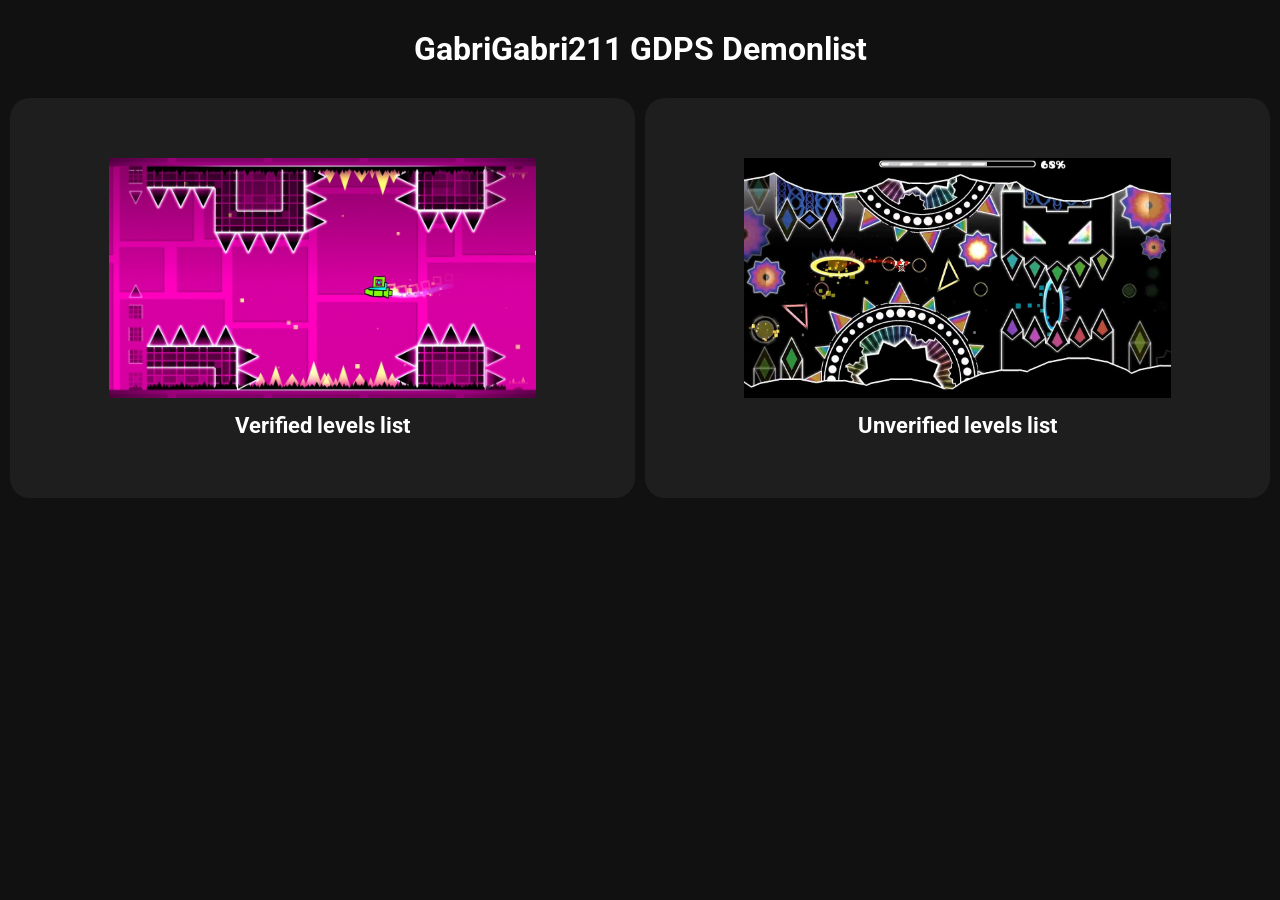
<file: index.html>
<!DOCTYPE html>
<html lang="en">
<head>
  <meta charset="UTF-8">
  <meta name="viewport" content="width=device-width, initial-scale=1.0">
  <title>GabriGabri211 GDPS Demonlist</title>

  <!-- Roboto Font -->
  <link href="https://fonts.googleapis.com/css2?family=Roboto:wght@400;700&display=swap" rel="stylesheet">

  <link rel="stylesheet" href="style.css">
</head>

<body>

<header>
  <h1 class="title">GabriGabri211 GDPS Demonlist</h1>
</header>

<main class="list-container">

  <div class="button-row">

    <!-- Verified Levels -->
    <a href="vll.html" class="menu-btn">
      <img src="time machine.jpg" alt="Verified levels list">
      <span class="text">Verified levels list</span>
    </a>

    <!-- Unverified Levels -->
    <a href="ull.html" class="menu-btn">
      <img src="gd level.jpg" alt="Unverified levels list">
      <span class="text">Unverified levels list</span>
    </a>

  </div>

</main>

</body>
</html>
</file>
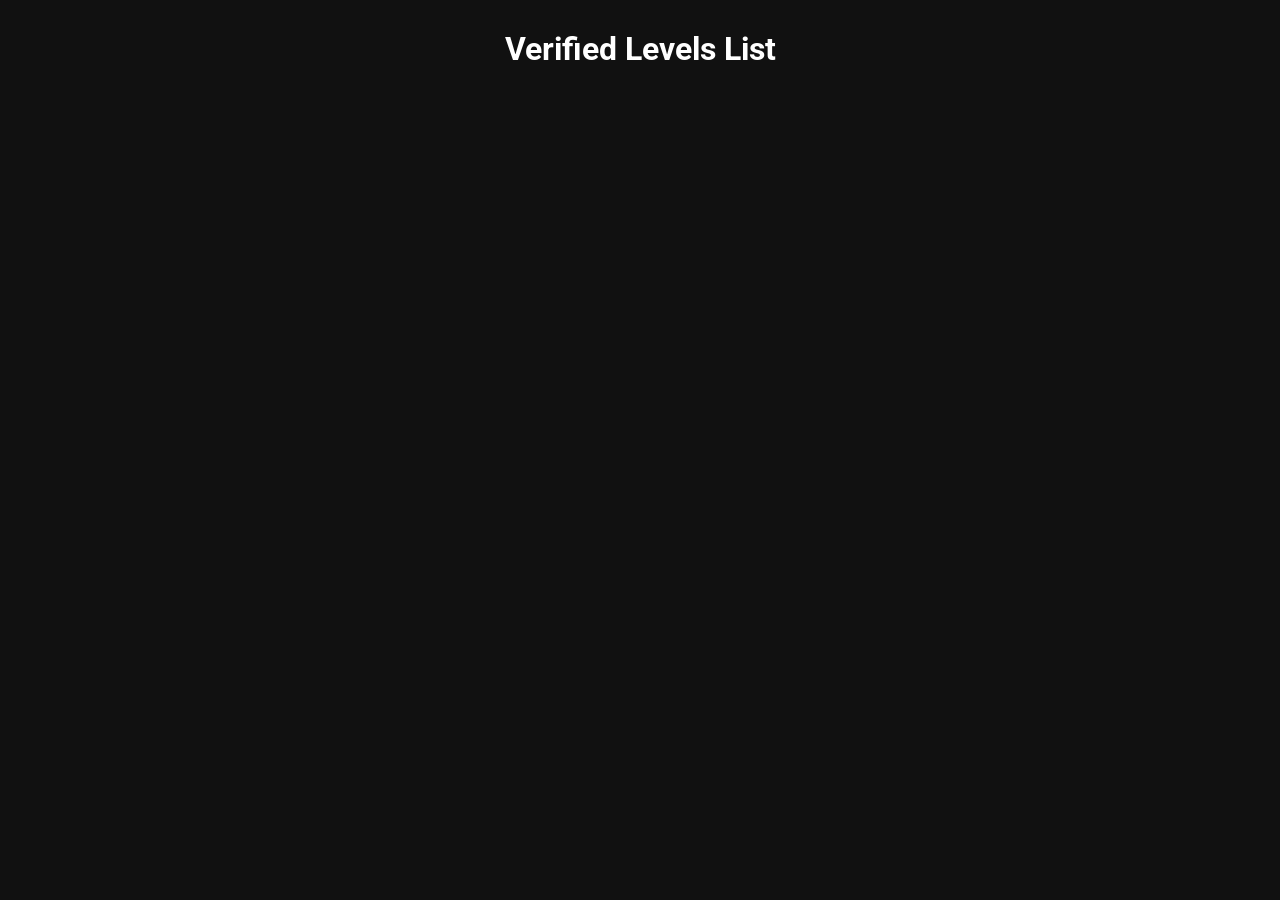
<file: vll.html>
<!DOCTYPE html>
<html lang="en">
<head>
  <meta charset="UTF-8">
  <meta name="viewport" content="width=device-width, initial-scale=1.0">
  <title>Verified Levels List</title>

  <!-- Roboto font -->
  <link href="https://fonts.googleapis.com/css2?family=Roboto:wght@400;700&display=swap" rel="stylesheet">

  <link rel="stylesheet" href="style.css">
</head>

<body>

<header>
  <h1 class="title">Verified Levels List</h1>
</header>

<main class="list-container">
  <!-- Big rectangle -->
  <div class="big-rectangle"></div>
</main>

</body>
</html>
</file>
<file: style.css>
@import url('https://fonts.googleapis.com/css2?family=Roboto:wght@400;700&display=swap');

* {
  box-sizing: border-box;
}

body {
  font-family: 'Roboto', sans-serif;
  background: #111;
  color: white;
  margin: 0;
  padding: 0 10px;
}

.title {
  margin: 30px 0;
  font-weight: 700;
  text-align: center;
}

.button-row {
  display: flex;
  flex-direction: row;
  gap: 10px;
  width: 100%;
}

.menu-btn {
  flex: 1;
  min-width: 150px;
  height: 400px;
  background: #1e1e1e;
  border-radius: 20px;
  overflow: hidden;

  display: flex;
  flex-direction: column;
  align-items: center;
  justify-content: center;

  color: white;
  font-size: 22px;
  text-decoration: none;

  cursor: pointer;
  transition: 0.2s;
}

.menu-btn:hover {
  background: #2a2a2a;
}

.menu-btn img {
  width: auto;
  height: 240px;
  object-fit: contain;
  margin-bottom: 15px;
}

.menu-btn span {
  font-weight: 700;
}}
</file>
